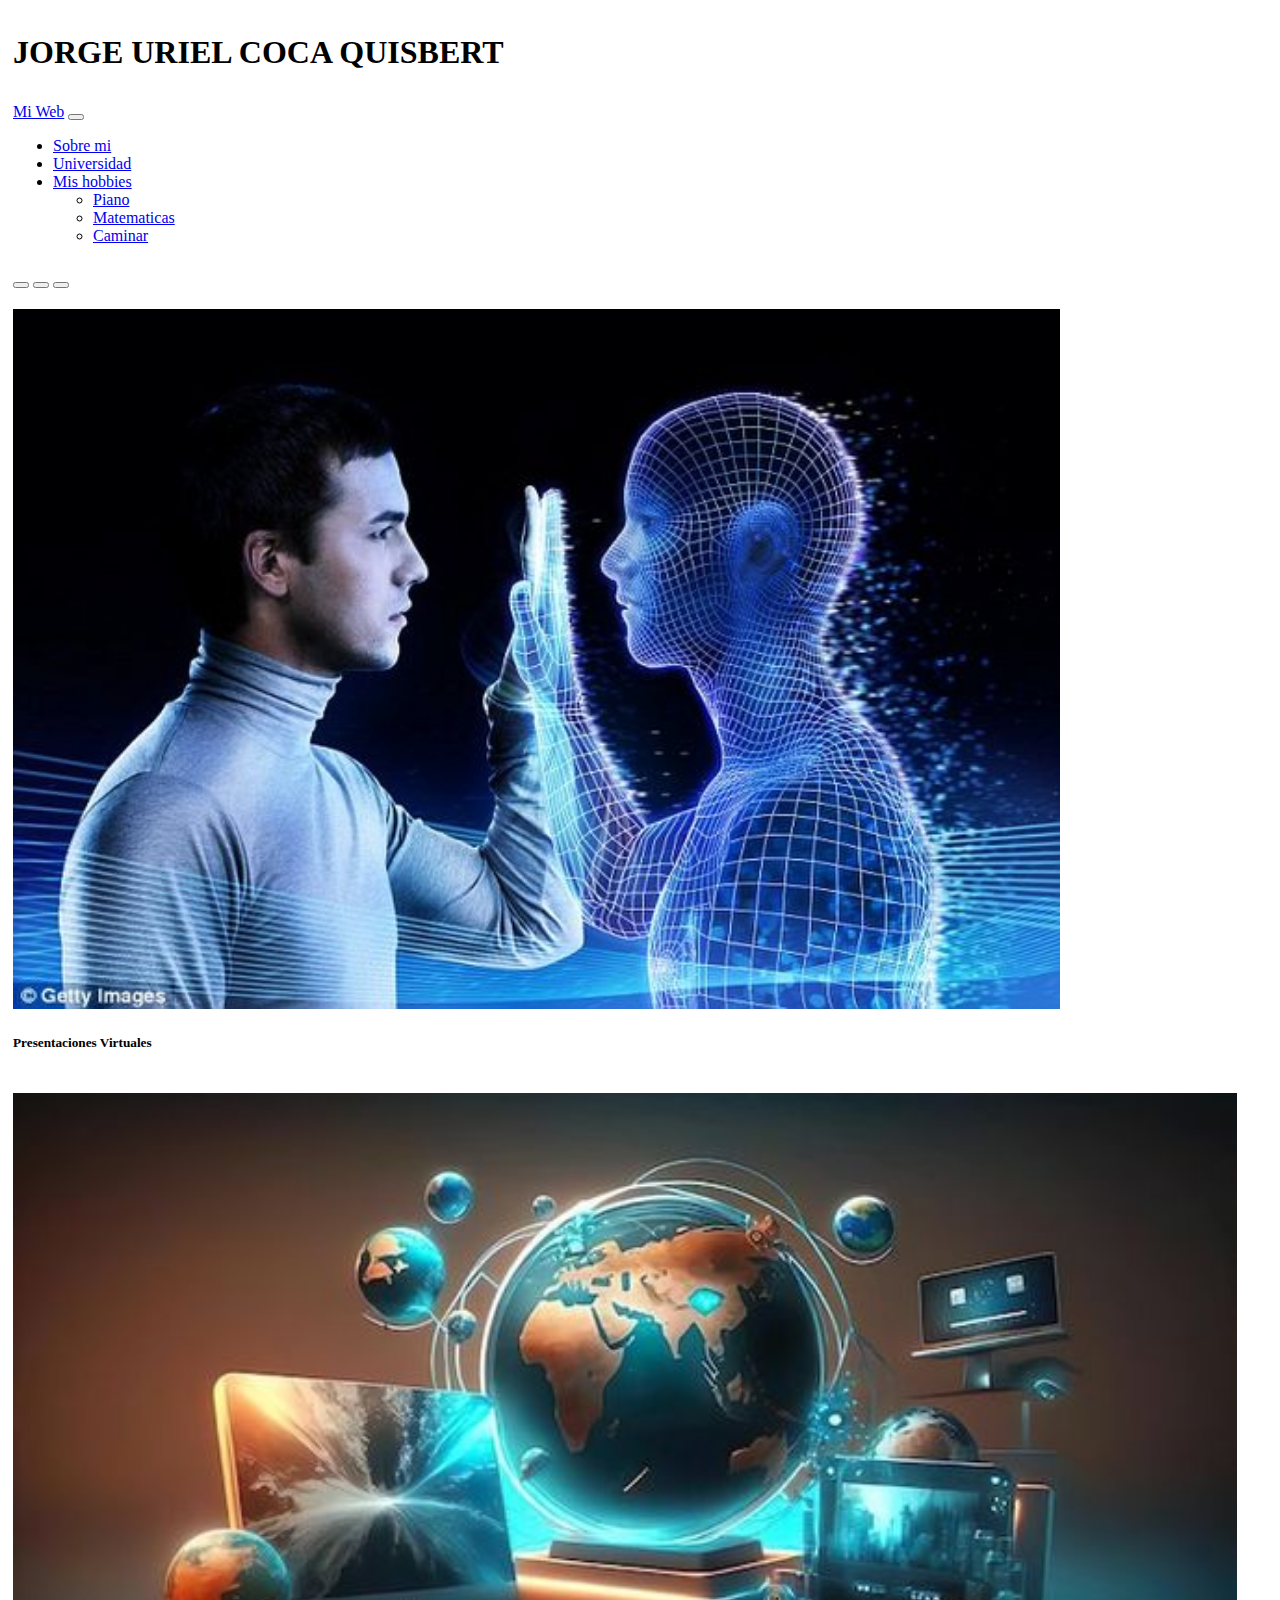
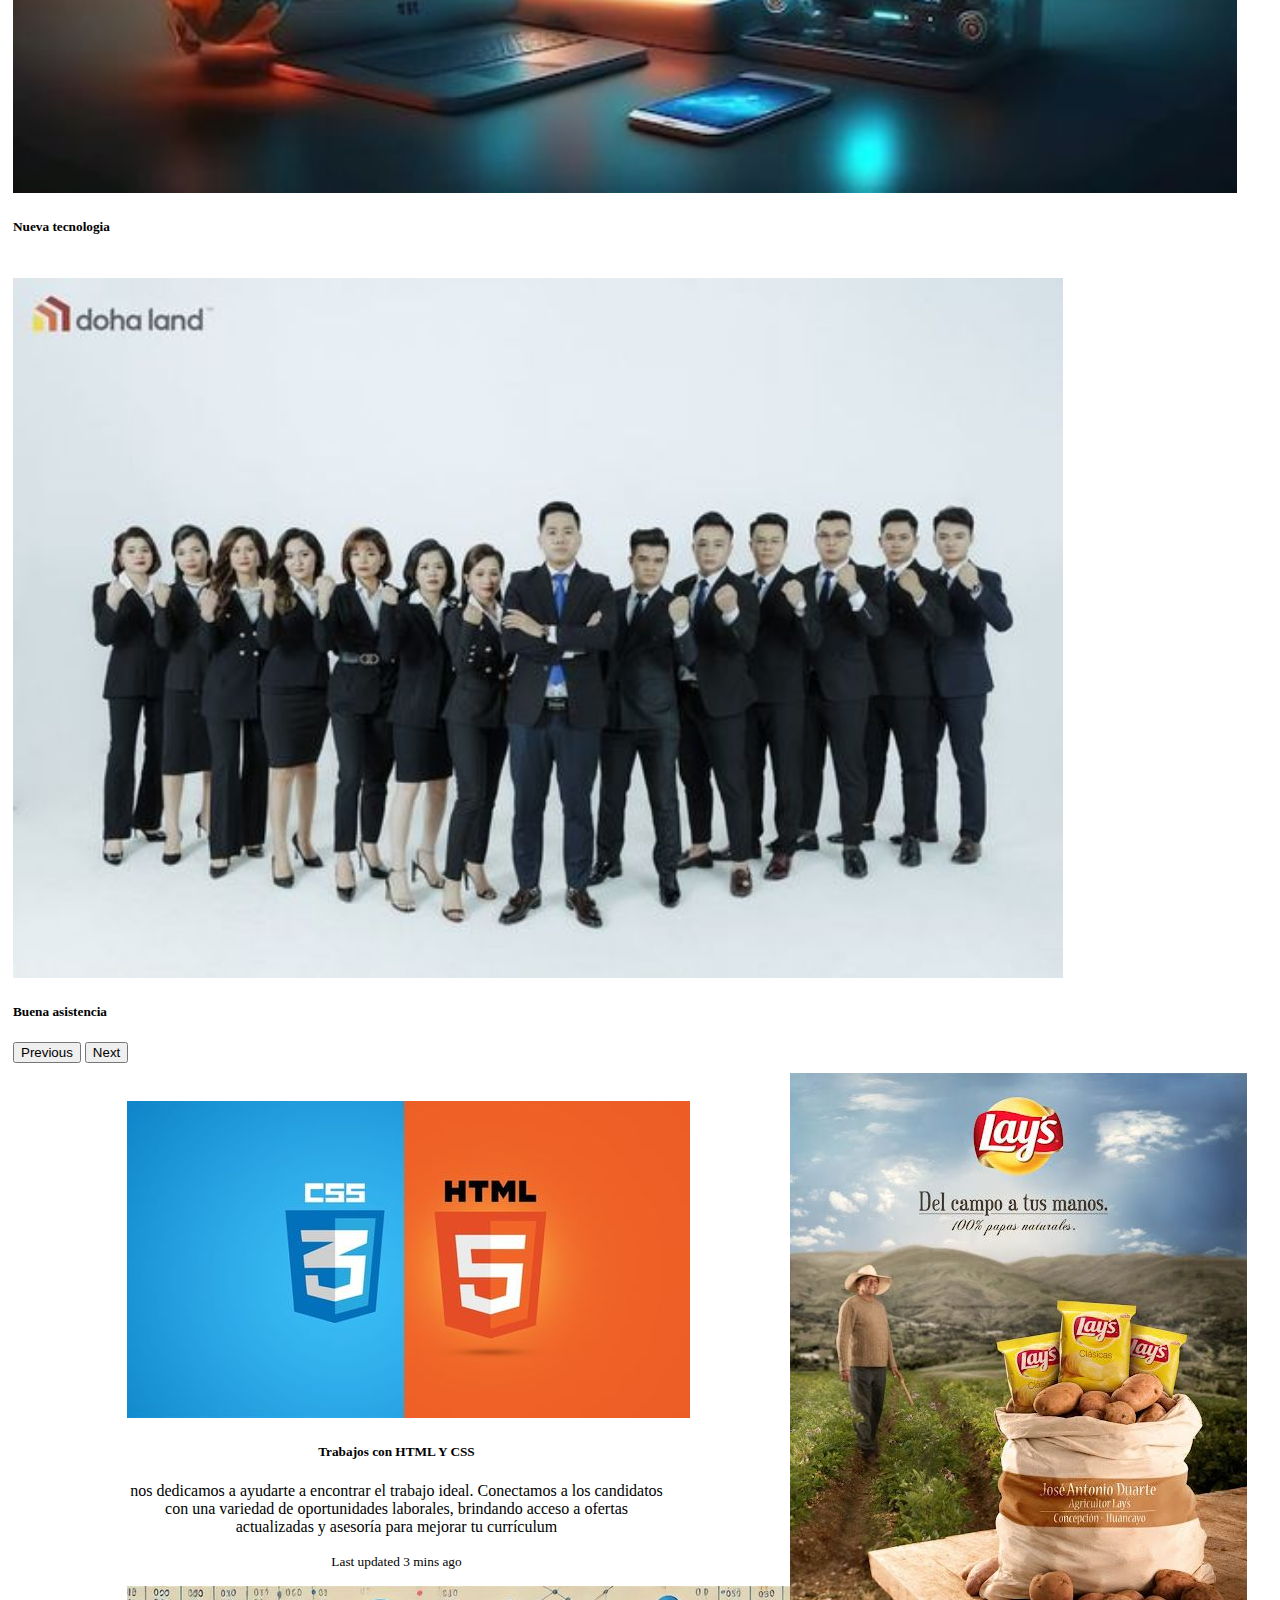
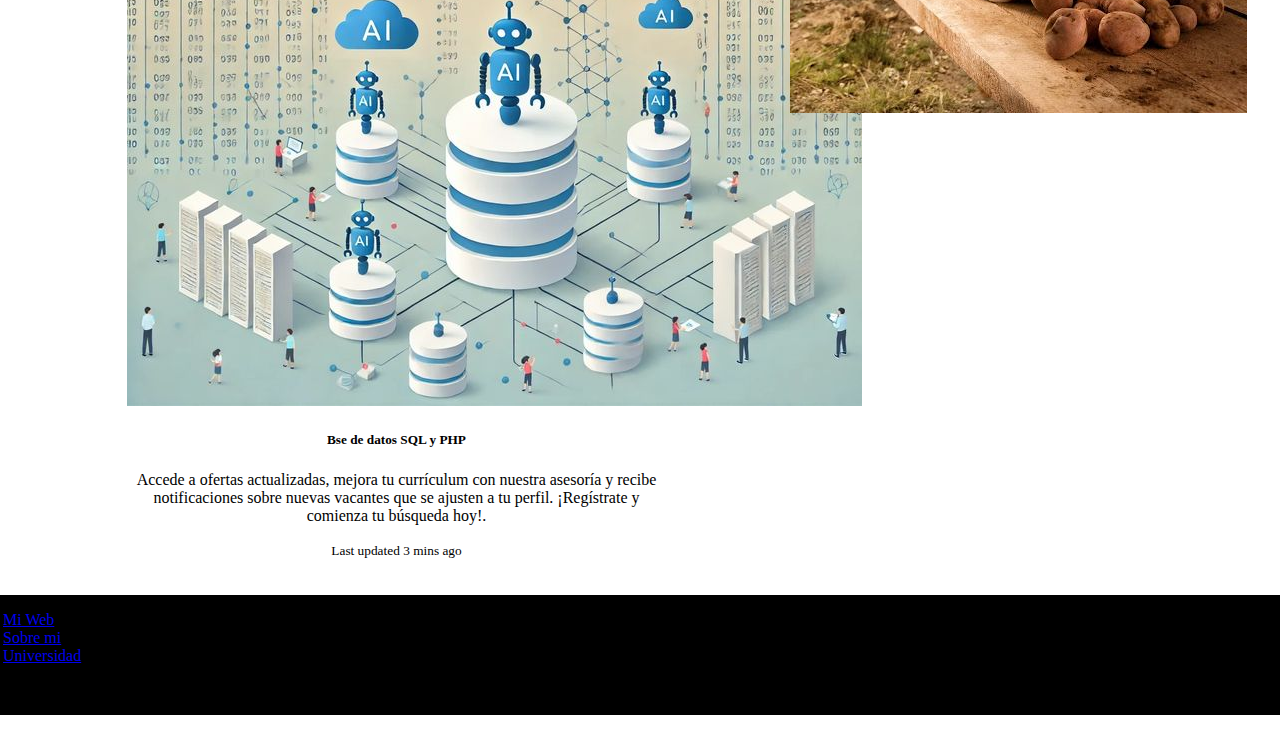
<file: index.html>
<!DOCTYPE html>
<html lang="en">

<head>
    <meta charset="UTF-8">
    <meta name="viewport" content="width=device-width, initial-scale=1.0">
    <title>Portafolio</title>
    <link href="https://cdn.jsdelivr.net/npm/bootstrap@5.0.2/dist/css/bootstrap.min.css" rel="stylesheet"
        integrity="sha384-EVSTQN3/azprG1Anm3QDgpJLIm9Nao0Yz1ztcQTwFspd3yD65VohhpuuCOmLASjC" crossorigin="anonymous">
    <script src="https://cdn.jsdelivr.net/npm/bootstrap@5.0.2/dist/js/bootstrap.bundle.min.js"
        integrity="sha384-MrcW6ZMFYlzcLA8Nl+NtUVF0sA7MsXsP1UyJoMp4YLEuNSfAP+JcXn/tWtIaxVXM"
        crossorigin="anonymous"></script>
    <link rel="stylesheet" href="css/styles.css">
</head>

<body>

    <div class="padre">
        <!--CABEZERA-->
        <div class="header">
            <h1>JORGE URIEL COCA QUISBERT</h1>
        </div>


        <!--NAV-->
        <div class="nav">
            <nav class="navbar navbar-expand-lg navbar-light bg-light">
                <div class="container-fluid">
                    <a class="navbar-brand" href="#">Mi Web</a>
                    <button class="navbar-toggler" type="button" data-bs-toggle="collapse"
                        data-bs-target="#navbarNavDropdown" aria-controls="navbarNavDropdown" aria-expanded="false"
                        aria-label="Toggle navigation">
                        <span class="navbar-toggler-icon"></span>
                    </button>
                    <div class="collapse navbar-collapse" id="navbarNavDropdown">
                        <ul class="navbar-nav">
                            <li class="nav-item">
                                <a class="nav-link active" aria-current="page" href="pages/sobre_mi.html">Sobre mi</a>
                            </li>
                            <li class="nav-item">
                                <a class="nav-link" href="pages/carrera.html">Universidad</a>
                            </li>
                            <li class="nav-item dropdown">
                                <a class="nav-link dropdown-toggle" href="#" id="navbarDropdownMenuLink" role="button"
                                    data-bs-toggle="dropdown" aria-expanded="false">
                                    Mis hobbies
                                </a>
                                <ul class="dropdown-menu" aria-labelledby="navbarDropdownMenuLink">
                                    <li><a class="dropdown-item" href="#">Piano</a></li>
                                    <li><a class="dropdown-item" href="#">Matematicas</a></li>
                                    <li><a class="dropdown-item" href="#">Caminar</a></li>
                                </ul>
                            </li>
                        </ul>
                    </div>
                </div>
            </nav>
        </div>


        <!--SECTION1-->
        <div class="section1">
            <div id="carouselExampleCaptions" class="carousel slide" data-bs-ride="carousel">
                <div class="carousel-indicators">
                    <button type="button" data-bs-target="#carouselExampleCaptions" data-bs-slide-to="0" class="active"
                        aria-current="true" aria-label="Slide 1"></button>
                    <button type="button" data-bs-target="#carouselExampleCaptions" data-bs-slide-to="1"
                        aria-label="Slide 2"></button>
                    <button type="button" data-bs-target="#carouselExampleCaptions" data-bs-slide-to="2"
                        aria-label="Slide 3"></button>
                </div>
                <div class="carousel-inner">
                    <div class="carousel-item active">
                        <img src="img/presentaciones_virtuales.jpg" class="d-block w-100" alt="...">
                        <div class="carousel-caption d-none d-md-block">
                            <h5>Presentaciones Virtuales</h5>

                        </div>
                    </div>
                    <div class="carousel-item">
                        <img src="img/nueva_tecnologia.jpg" class="d-block w-100" alt="...">
                        <div class="carousel-caption d-none d-md-block">
                            <h5>Nueva tecnologia</h5>

                        </div>
                    </div>
                    <div class="carousel-item">
                        <img src="img/buenas_asistencia.jpg" class="d-block w-100" alt="...">
                        <div class="carousel-caption d-none d-md-block">
                            <h5>Buena asistencia</h5>

                        </div>
                    </div>
                </div>
                <button class="carousel-control-prev" type="button" data-bs-target="#carouselExampleCaptions"
                    data-bs-slide="prev">
                    <span class="carousel-control-prev-icon" aria-hidden="true"></span>
                    <span class="visually-hidden">Previous</span>
                </button>
                <button class="carousel-control-next" type="button" data-bs-target="#carouselExampleCaptions"
                    data-bs-slide="next">
                    <span class="carousel-control-next-icon" aria-hidden="true"></span>
                    <span class="visually-hidden">Next</span>
                </button>
            </div>
        </div>


        <!--SECTION2-->
        <div class="section2">
            <br>

            <div class="card mb-3" style="max-width: 540px;">
                <div class="row g-0">
                    <div class="col-md-4">
                        <img src="img/html_css.jpg" class="img-fluid rounded-start" alt="...">
                    </div>
                    <div class="col-md-8">
                        <div class="card-body">
                            <h5 class="card-title">Trabajos con HTML Y CSS</h5>
                            <p class="card-text">nos dedicamos a ayudarte a encontrar el trabajo ideal. Conectamos a los
                                candidatos con una variedad de oportunidades laborales, brindando acceso a ofertas
                                actualizadas y asesoría para mejorar tu currículum</p>
                            <p class="card-text"><small class="text-muted">Last updated 3 mins ago</small></p>
                        </div>
                    </div>
                </div>
            </div>
            <div class="card mb-3" style="max-width: 540px;">
                <div class="row g-0">
                    <div class="col-md-4">
                        <img src="img/base_datos.jpg" class="img-fluid rounded-start" alt="...">
                    </div>
                    <div class="col-md-8">
                        <div class="card-body">
                            <h5 class="card-title">Bse de datos SQL y PHP</h5>
                            <p class="card-text">Accede a ofertas actualizadas, mejora tu currículum con
                                nuestra asesoría y recibe notificaciones sobre nuevas vacantes que se ajusten a tu
                                perfil. ¡Regístrate y comienza tu búsqueda hoy!.</p>
                            <p class="card-text"><small class="text-muted">Last updated 3 mins ago</small></p>
                        </div>
                    </div>
                </div>
            </div>
        </div>


        <!--SECTION3-->
        <div class="section3">

        </div>


        <!--ANUNCIO-->
        <div class="ads">
            <img src="img/anuncio.jpg" class="rounded mx-auto d-block" alt="...">
        </div>


        <!--FOOTER-->
        <div class="footer">
            <footer class="py-3 my-4">
                <ul class="nav justify-content-center border-bottom pb-3 mb-3">
                    <li class="nav-item"><a href="#" class="nav-link px-2 text-muted">Mi Web</a></li>
                    <li class="nav-item"><a href="pages/sobre_mi.html" class="nav-link px-2 text-muted">Sobre mi</a>
                    </li>
                    <li class="nav-item"><a href="pages/carrera.html" class="nav-link px-2 text-muted">Universidad</a>
                    </li>

                </ul>
                <p class="text-center text-muted">© 2024 MiWeb_JorgeCQ, Inc</p>
            </footer>
        </div>

    </div>


</body>

</html>
</file>
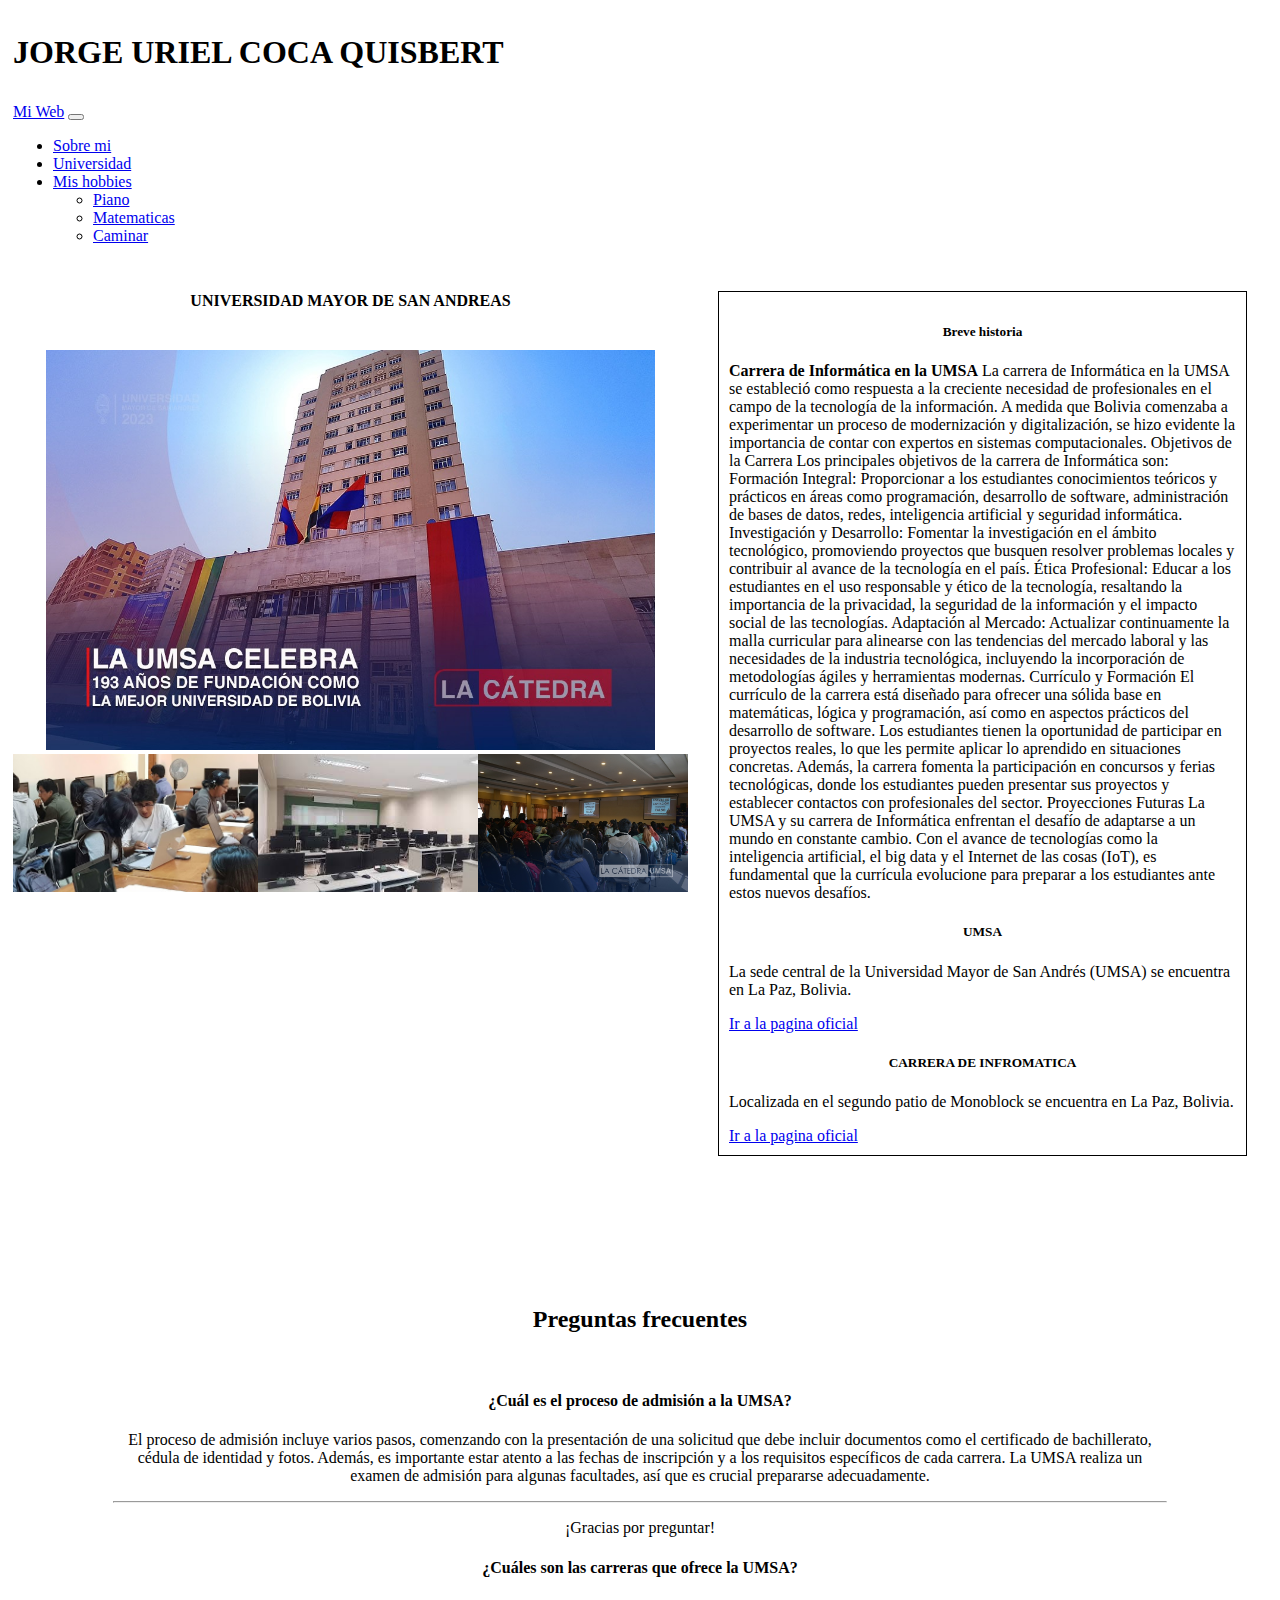
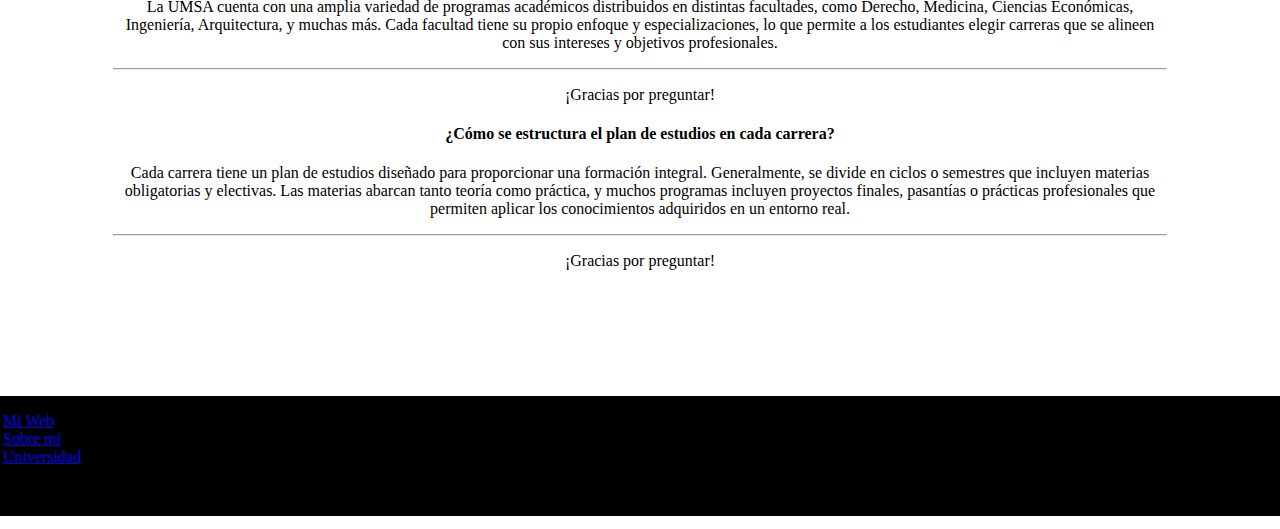
<file: pages/carrera.html>
<!DOCTYPE html>
<html lang="en">

<head>
    <meta charset="UTF-8">
    <meta name="viewport" content="width=device-width, initial-scale=1.0">
    <title>Carrera</title>
    <link href="https://cdn.jsdelivr.net/npm/bootstrap@5.0.2/dist/css/bootstrap.min.css" rel="stylesheet"
        integrity="sha384-EVSTQN3/azprG1Anm3QDgpJLIm9Nao0Yz1ztcQTwFspd3yD65VohhpuuCOmLASjC" crossorigin="anonymous">
    <script src="https://cdn.jsdelivr.net/npm/bootstrap@5.0.2/dist/js/bootstrap.bundle.min.js"
        integrity="sha384-MrcW6ZMFYlzcLA8Nl+NtUVF0sA7MsXsP1UyJoMp4YLEuNSfAP+JcXn/tWtIaxVXM"
        crossorigin="anonymous"></script>
    <link rel="stylesheet" href="../css/carrera.css">
</head>

<body>

    <div class="padre">
        <!--HEADER-->
        <div class="header">
            <h1>JORGE URIEL COCA QUISBERT</h1>
        </div>


        <!--NAV-->
        <div class="nav">
            <nav class="navbar navbar-expand-lg navbar-light bg-light">
                <div class="container-fluid">
                    <a class="navbar-brand" href="../index.html">Mi Web</a>
                    <button class="navbar-toggler" type="button" data-bs-toggle="collapse"
                        data-bs-target="#navbarNavDropdown" aria-controls="navbarNavDropdown" aria-expanded="false"
                        aria-label="Toggle navigation">
                        <span class="navbar-toggler-icon"></span>
                    </button>
                    <div class="collapse navbar-collapse" id="navbarNavDropdown">
                        <ul class="navbar-nav">
                            <li class="nav-item">
                                <a class="nav-link" aria-current="page" href="../pages/sobre_mi.html">Sobre
                                    mi</a>
                            </li>
                            <li class="nav-item">
                                <a class="nav-link active" href="#">Universidad</a>
                            </li>
                            <li class="nav-item dropdown">
                                <a class="nav-link dropdown-toggle" href="#" id="navbarDropdownMenuLink" role="button"
                                    data-bs-toggle="dropdown" aria-expanded="false">
                                    Mis hobbies
                                </a>
                                <ul class="dropdown-menu" aria-labelledby="navbarDropdownMenuLink">
                                    <li><a class="dropdown-item" href="#">Piano</a></li>
                                    <li><a class="dropdown-item" href="#">Matematicas</a></li>
                                    <li><a class="dropdown-item" href="#">Caminar</a></li>
                                </ul>
                            </li>
                        </ul>
                    </div>
                </div>
            </nav>
        </div>


        <!--ARTICULO1-->
        <div class="articulo1">
            <h4>UNIVERSIDAD MAYOR DE SAN ANDREAS</h4>
            <div class="banner">
                <div class="section">
                    <img src="../img/umsa1.jfif" class="img-fluid" alt="CARRERA">
                </div>
                <div class="imgs">
                    <img src="../img/info1.jpg" class="img-thumbnail" alt="...">
                    <img src="../img/info2.jfif" class="img-thumbnail" alt="...">
                    <img src="../img/info3.jpg" class="img-thumbnail" alt="...">
                </div>
            </div>
        </div>


        <!--ARTICULO2-->
        <div class="articulo2">
            <h5>Breve historia</h5>
            <p> <b> Carrera de Informática en la UMSA</b>
                La carrera de Informática en la UMSA se estableció como respuesta a la creciente necesidad de
                profesionales en el campo de la tecnología de la información. A medida que Bolivia comenzaba a
                experimentar un proceso de modernización y digitalización, se hizo evidente la importancia de contar con
                expertos en sistemas computacionales.

                Objetivos de la Carrera
                Los principales objetivos de la carrera de Informática son:

                Formación Integral: Proporcionar a los estudiantes conocimientos teóricos y prácticos en áreas como
                programación, desarrollo de software, administración de bases de datos, redes, inteligencia artificial y
                seguridad informática.

                Investigación y Desarrollo: Fomentar la investigación en el ámbito tecnológico, promoviendo proyectos
                que busquen resolver problemas locales y contribuir al avance de la tecnología en el país.

                Ética Profesional: Educar a los estudiantes en el uso responsable y ético de la tecnología, resaltando
                la importancia de la privacidad, la seguridad de la información y el impacto social de las tecnologías.

                Adaptación al Mercado: Actualizar continuamente la malla curricular para alinearse con las tendencias
                del mercado laboral y las necesidades de la industria tecnológica, incluyendo la incorporación de
                metodologías ágiles y herramientas modernas.

                Currículo y Formación
                El currículo de la carrera está diseñado para ofrecer una sólida base en matemáticas, lógica y
                programación, así como en aspectos prácticos del desarrollo de software. Los estudiantes tienen la
                oportunidad de participar en proyectos reales, lo que les permite aplicar lo aprendido en situaciones
                concretas.

                Además, la carrera fomenta la participación en concursos y ferias tecnológicas, donde los estudiantes
                pueden presentar sus proyectos y establecer contactos con profesionales del sector.

                Proyecciones Futuras
                La UMSA y su carrera de Informática enfrentan el desafío de adaptarse a un mundo en constante cambio.
                Con el avance de tecnologías como la inteligencia artificial, el big data y el Internet de las cosas
                (IoT), es fundamental que la currícula evolucione para preparar a los estudiantes ante estos nuevos
                desafíos.</p>

            <div class="row">
                <div class="col-sm-6">
                    <div class="card">
                        <div class="card-body">
                            <h5 class="card-title">UMSA</h5>
                            <p class="card-text"> La sede central de la Universidad Mayor de San Andrés (UMSA) se
                                encuentra en La Paz, Bolivia.
                            </p>
                            <a href="https://www.umsa.bo/" target="_blank" class="btn btn-primary">Ir a la pagina
                                oficial</a>
                        </div>
                    </div>
                </div>
                <div class="col-sm-6">
                    <div class="card">
                        <div class="card-body">
                            <h5 class="card-title">CARRERA DE INFROMATICA</h5>
                            <p class="card-text">Localizada en el segundo patio de Monoblock se
                                encuentra en La Paz, Bolivia.
                            </p>
                            <a href="http://informatica.umsa.bo/" target="_blank" class="btn btn-primary">Ir a la pagina
                                oficial</a>
                        </div>
                    </div>
                </div>
            </div>
        </div>



        <!--ARTICULO3-->
        <div class="articulo3">
            <h2>Preguntas frecuentes</h2>
            <br>
            <div class="alert alert-success" role="alert">
                <h4 class="alert-heading">¿Cuál es el proceso de admisión a la UMSA?</h4>
                <p>El proceso de admisión incluye varios pasos, comenzando con la presentación de una solicitud que debe
                    incluir documentos como el certificado de bachillerato, cédula de identidad y fotos. Además, es
                    importante estar atento a las fechas de inscripción y a los requisitos específicos de cada carrera.
                    La UMSA realiza un examen de admisión para algunas facultades, así que es crucial prepararse
                    adecuadamente.</p>
                <hr>
                <p class="mb-0">¡Gracias por preguntar!</p>
            </div>
            <div class="alert alert-success" role="alert">
                <h4 class="alert-heading">¿Cuáles son las carreras que ofrece la UMSA?</h4>
                <p>La UMSA cuenta con una amplia variedad de programas académicos distribuidos en distintas facultades,
                    como Derecho, Medicina, Ciencias Económicas, Ingeniería, Arquitectura, y muchas más. Cada facultad
                    tiene su propio enfoque y especializaciones, lo que permite a los estudiantes elegir carreras que se
                    alineen con sus intereses y objetivos profesionales.</p>
                <hr>
                <p class="mb-0">¡Gracias por preguntar!</p>
            </div>
            <div class="alert alert-success" role="alert">
                <h4 class="alert-heading">¿Cómo se estructura el plan de estudios en cada carrera?</h4>
                <p>Cada carrera tiene un plan de estudios diseñado para proporcionar una formación integral.
                    Generalmente, se divide en ciclos o semestres que incluyen materias obligatorias y electivas. Las
                    materias abarcan tanto teoría como práctica, y muchos programas incluyen proyectos finales,
                    pasantías o prácticas profesionales que permiten aplicar los conocimientos adquiridos en un entorno
                    real.</p>
                <hr>
                <p class="mb-0">¡Gracias por preguntar!</p>
            </div>
        </div>


        <!--FOOTER-->
        <div class="footer">
            <footer class="py-3 my-4"></footer>
            <ul class="nav justify-content-center border-bottom pb-3 mb-3">
                <li class="nav-item"><a href="../index.html" class="nav-link px-2 text-muted">Mi Web</a></li>
                <li class="nav-item"><a href="../pages/sobre_mi.html" class="nav-link px-2 text-muted">Sobre mi</a>
                </li>
                <li class="nav-item"><a href="#" class="nav-link px-2 text-muted">Universidad</a>
                </li>

            </ul>
            <p class="text-center text-muted">© 2024 MiWeb_JorgeCQ, Inc</p>
            </footer>
        </div>

    </div>

</body>

</html>
</file>
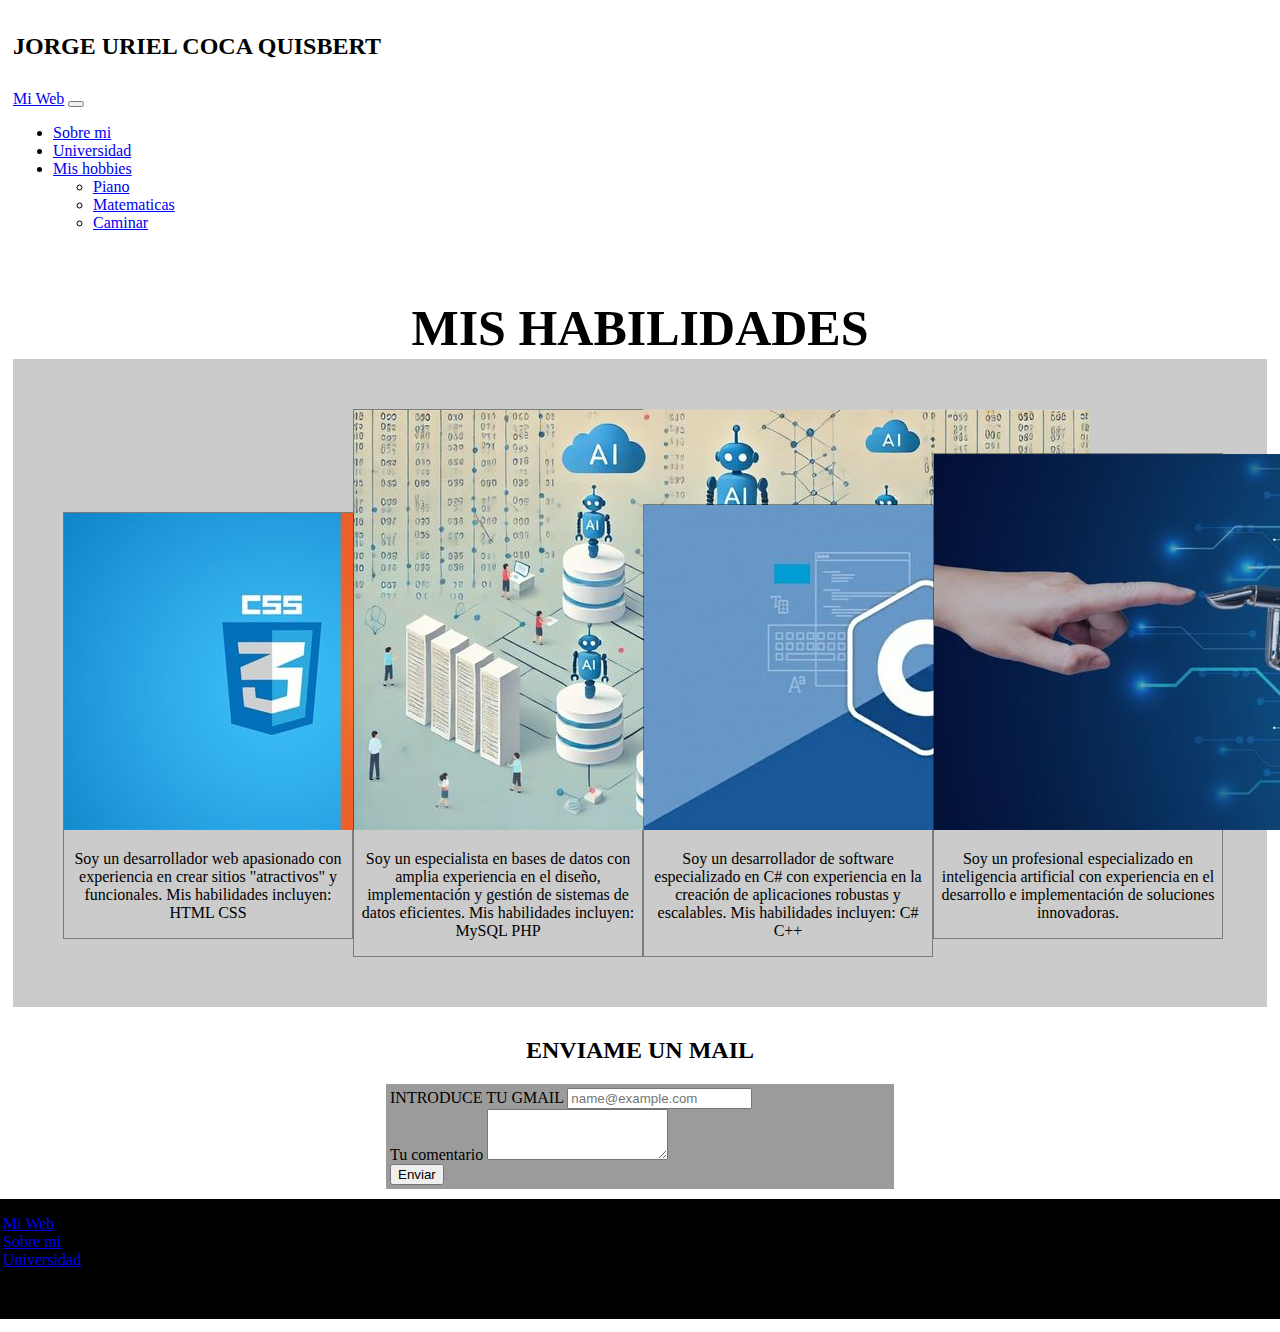
<file: pages/sobre_mi.html>
<!DOCTYPE html>
<html lang="en">

<head>
    <meta charset="UTF-8">
    <meta name="viewport" content="width=device-width, initial-scale=1.0">
    <title>Sobre mi</title>
    <link href="https://cdn.jsdelivr.net/npm/bootstrap@5.0.2/dist/css/bootstrap.min.css" rel="stylesheet"
        integrity="sha384-EVSTQN3/azprG1Anm3QDgpJLIm9Nao0Yz1ztcQTwFspd3yD65VohhpuuCOmLASjC" crossorigin="anonymous">
    <script src="https://cdn.jsdelivr.net/npm/bootstrap@5.0.2/dist/js/bootstrap.bundle.min.js"
        integrity="sha384-MrcW6ZMFYlzcLA8Nl+NtUVF0sA7MsXsP1UyJoMp4YLEuNSfAP+JcXn/tWtIaxVXM"
        crossorigin="anonymous"></script>
    <link rel="stylesheet" href="../css/sobre_mi.css">
</head>

<body>

    <div class="padre">

        <div class="header">
            <h2>JORGE URIEL COCA QUISBERT</h2>
        </div>


        <!--NAV-->
        <div class="nav">
            <nav class="navbar navbar-expand-lg navbar-light bg-light">
                <div class="container-fluid">
                    <a class="navbar-brand" href="../index.html">Mi Web</a>
                    <button class="navbar-toggler" type="button" data-bs-toggle="collapse"
                        data-bs-target="#navbarNavDropdown" aria-controls="navbarNavDropdown" aria-expanded="false"
                        aria-label="Toggle navigation">
                        <span class="navbar-toggler-icon"></span>
                    </button>
                    <div class="collapse navbar-collapse" id="navbarNavDropdown">
                        <ul class="navbar-nav">
                            <li class="nav-item">
                                <a class="nav-link active" aria-current="page" href="#">Sobre mi</a>
                            </li>
                            <li class="nav-item">
                                <a class="nav-link" href="../pages/carrera.html">Universidad</a>
                            </li>
                            <li class="nav-item dropdown">
                                <a class="nav-link dropdown-toggle" href="#" id="navbarDropdownMenuLink" role="button"
                                    data-bs-toggle="dropdown" aria-expanded="false">
                                    Mis hobbies
                                </a>
                                <ul class="dropdown-menu" aria-labelledby="navbarDropdownMenuLink">
                                    <li><a class="dropdown-item" href="#">Piano</a></li>
                                    <li><a class="dropdown-item" href="#">Matematicas</a></li>
                                    <li><a class="dropdown-item" href="#">Caminar</a></li>
                                </ul>
                            </li>
                        </ul>
                    </div>
                </div>
            </nav>
        </div>

        <h2 class="titulo">
            MIS HABILIDADES
        </h2>

        <article class="articulo1">

            <!--SECTION1-->
            <div class="section1">

                <div class="card" style="width: 18rem;">
                    <img src="../img/html_css.jpg" class="card-img-top" alt="...">
                    <div class="card-body">
                        <p class="card-text">Soy un desarrollador web apasionado con experiencia en crear sitios
                            "atractivos" y funcionales. Mis habilidades incluyen:
                            HTML CSS
                        </p>
                    </div>
                </div>

            </div>


            <!--SECTION2-->
            <div class="section2">

                <div class="card" style="width: 18rem;">
                    <img src="..//img/base_datos.jpg" class="card-img-top" alt="...">
                    <div class="card-body">
                        <p class="card-text">Soy un especialista en bases de datos con amplia experiencia en el diseño,
                            implementación y gestión de sistemas de datos eficientes. Mis habilidades incluyen:
                            MySQL PHP
                        </p>
                    </div>
                </div>

            </div>


            <!--SECTION3-->
            <div class="section3">

                <div class="card" style="width: 18rem;">
                    <img src="../img/csharp.jpg" class="card-img-top" alt="...">
                    <div class="card-body">
                        <p class="card-text">Soy un desarrollador de software especializado en C# con experiencia en la
                            creación de aplicaciones robustas y escalables. Mis habilidades incluyen: C# C++</p>
                    </div>
                </div>

            </div>


            <!--SECTION4-->
            <div class="section4">
                <div class="card" style="width: 18rem;">
                    <img src="../img/ia.jpg" class="card-img-top" alt="...">
                    <div class="card-body">
                        <p class="card-text">Soy un profesional especializado en inteligencia artificial con experiencia
                            en el desarrollo e implementación de soluciones innovadoras.</p>
                    </div>
                </div>
            </div>


        </article>

        <!--form-->
        <div class="form">
            <h2>ENVIAME UN MAIL</h2>
            <div class="lado1">
                <div class="mb-3">
                    <label for="exampleFormControlInput1" class="form-label">INTRODUCE TU GMAIL</label>
                    <input type="email" class="form-control" id="exampleFormControlInput1"
                        placeholder="name@example.com">
                </div>
                <div class="mb-3">
                    <label for="exampleFormControlTextarea1" class="form-label">Tu comentario</label>
                    <textarea class="form-control" id="exampleFormControlTextarea1" rows="3"></textarea>
                </div>
                <button type="button" class="btn btn-dark">Enviar</button>
            </div>
        </div>


        <!--FOOTER-->
        <div class="footer">
            <footer class="py-3 my-4">
                <ul class="nav justify-content-center border-bottom pb-3 mb-3">
                    <li class="nav-item"><a href="../index.html" class="nav-link px-2 text-muted">Mi Web</a></li>
                    <li class="nav-item"><a href="#" class="nav-link px-2 text-muted">Sobre mi</a>
                    </li>
                    <li class="nav-item"><a href="../pages/carrera.html"
                            class="nav-link px-2 text-muted">Universidad</a>
                    </li>

                </ul>
                <p class="text-center text-muted">© 2024 MiWeb_JorgeCQ, Inc</p>
            </footer>
        </div>

    </div>



</body>

</html>
</file>
<file: css/styles.css>
.padre {
    padding: 5px;
    display: grid;
    grid-gap: 10px;
    grid-template-columns: 3fr 3fr 3fr 1fr;
    grid-template-areas: "header header header header"
        "nav nav nav nav"
        "section1 section1 section1 section1"
        "section2 section2 section2 ads"
        "footer footer footer footer";
}


#carouselExampleCaptions img {
    object-fit: cover;
    padding-top: 20px;
    height: 700px;
}

.header {
    grid-area: header;
}

.nav {

    grid-area: nav;
}

.section1 {

    grid-area: section1;
}

.section2 {

    grid-area: section2;
    display: flex;
    flex-direction: column;
    text-align: center;
    justify-content: center;
    align-items: center;
    padding: 10px;
}

.section3 {

    grid-area: section3;
}

.ads {

    grid-area: ads;
}

.footer {
    margin-left: -50px;
    margin-right: -50px;
    background-color: black;
    grid-area: footer;
}

@media screen and (max-width: 425px) {
    .padre {
        grid-template-columns: 1fr 1fr;
        grid-template-areas: "header header"
            "nav nav"
            "section1 section1"
            "ads ads"
            "section2 section2"
            "footer footer";
    }

    .header {
        grid-area: header;
    }

    .nav {
        grid-area: nav;

    }

    .section1 {
        grid-area: section1;

        width: 450px;
    }

    .section2 {
        grid-area: section2;
    }

    .ads {
        grid-area: ads;
        width: 300px;
    }

    .padre .footer {
        width: 510px;
    }
}
</file>
<file: css/carrera.css>
.padre {
    padding: 5px;
    display: grid;
    grid-gap: 10px;
    grid-template-columns: 2fr 2fr;
    grid-template-areas: "header header"
        "nav nav"
        "articulo1 articulo2"
        "articulo3 articulo3"
        "footer footer";
}

.padre .header {
    grid-area: header;
}

.padre .nav {
    grid-area: nav;
}

.padre .articulo1 {
    grid-area: articulo1;
}

.padre .articulo1 h4 {
    text-align: center;
}

.padre .articulo1 .banner {
    display: flex;
    margin-top: 40px;
    flex-direction: column;
    align-items: center;
    justify-content: center;
}

.padre .articulo1 img {
    height: 400px;
}

.padre .articulo1 .imgs {
    display: flex;

}

.padre .articulo1 .imgs img {
    height: 138px;
}


.padre .articulo2 {
    grid-area: articulo2;
    margin: 20px;
    padding: 10px;
    border: 1px solid black;
}

.padre .articulo2 h5 {
    text-align: center;
}

.padre .articulo3 {
    grid-area: articulo3;
    text-align: center;
    margin: 100px;
}



.padre .footer {
    margin-left: -50px;
    margin-right: -50px;
    background-color: black;
    grid-area: footer;
}

@media screen and (max-width: 425px) {
    .padre {
        grid-template-columns: 1fr;
        grid-template-areas: "header"
            "nav"
            "articulo1"
            "articulo2"
            "articulo3"
            "footer";
    }

    .padre .articulo1 .banner {
        display: flex;
    }

    .padre .articulo1 .banner .imgs {
        display: flex;
        flex-direction: column;
    }


    .padre .footer {
        width: 469px;
    }

    .padre .articulo2 {
        width: 380px;
    }

    .padre .articulo3 {
        margin: 0;
        margin-left: 18px;
        width: 380px;
    }
}
</file>
<file: css/sobre_mi.css>
.padre {

    padding: 5px;
    display: grid;
    grid-gap: 10px;
    grid-template-columns: 2fr 2fr 2fr;
    grid-template-areas: "header header header"
        "nav nav nav"
        "titulo titulo titulo"
        "articulo1 articulo1 articulo1"
        "form form form"
        "footer footer footer";
}

.padre .header {
    grid-area: header;
}

.padre .nav {
    grid-area: nav;
}

.padre .titulo {
    grid-area: titulo;
    font-size: 50px;
    text-decoration: 1px solid black;
    height: 30px;
    text-align: center;
    margin-bottom: 20px;

}

.padre .articulo1 {
    padding: 50px;
    grid-area: articulo1;
    display: flex;
    justify-content: space-between;
    text-align: center;
    align-items: baseline;
    background-color: rgba(135, 135, 135, 0.434);
}

.padre .section1,
.section2,
.section3,
.section4 {
    border: 1px solid rgba(0, 0, 0, 0.391);
    border-style: groove;
    transition: 0.5s;
}

.padre .section1:hover,
.section2:hover,
.section3:hover,
.section4:hover {
    size: 50px;
    box-shadow: 5px 5px 8px;

}

.padre .form {
    grid-area: form;
    display: flex;
    flex-direction: column;
    justify-content: space-between;
    align-items: center;

}

.padre .form .lado1 {
    background-color: rgba(0, 0, 0, 0.391);
    width: 500px;
    padding: 4px;
}

.padre .form .comentarios {
    width: auto;
    height: auto;
}

.padre .footer {
    background-color: black !important;
    grid-area: footer;
    margin-left: -50px;
    margin-right: -50px;
}

@media screen and (max-width: 425px) {
    .padre {
        grid-template-columns: 1fr 1fr;
        grid-template-areas: "header header "
            "nav nav"
            "titulo titulo"
            "articulo1 articulo1"
            "form form"
            "footer footer";
    }

    .padre .articulo1 {
        display: flex;
        flex-direction: column;
        margin-top: 100px;
        width: 420px;
    }

    .padre .articulo1 .section1,
    .padre .articulo1 .section2,
    .padre .articulo1 .section3,
    .padre .articulo1 .section4 {
        margin-top: 20px;
        margin-left: 23px;
    }

    .padre .form .lado1 {
        margin: 0;
        width: 400px;

    }

    .padre .footer {
        width: 469px;
    }
}
</file>
